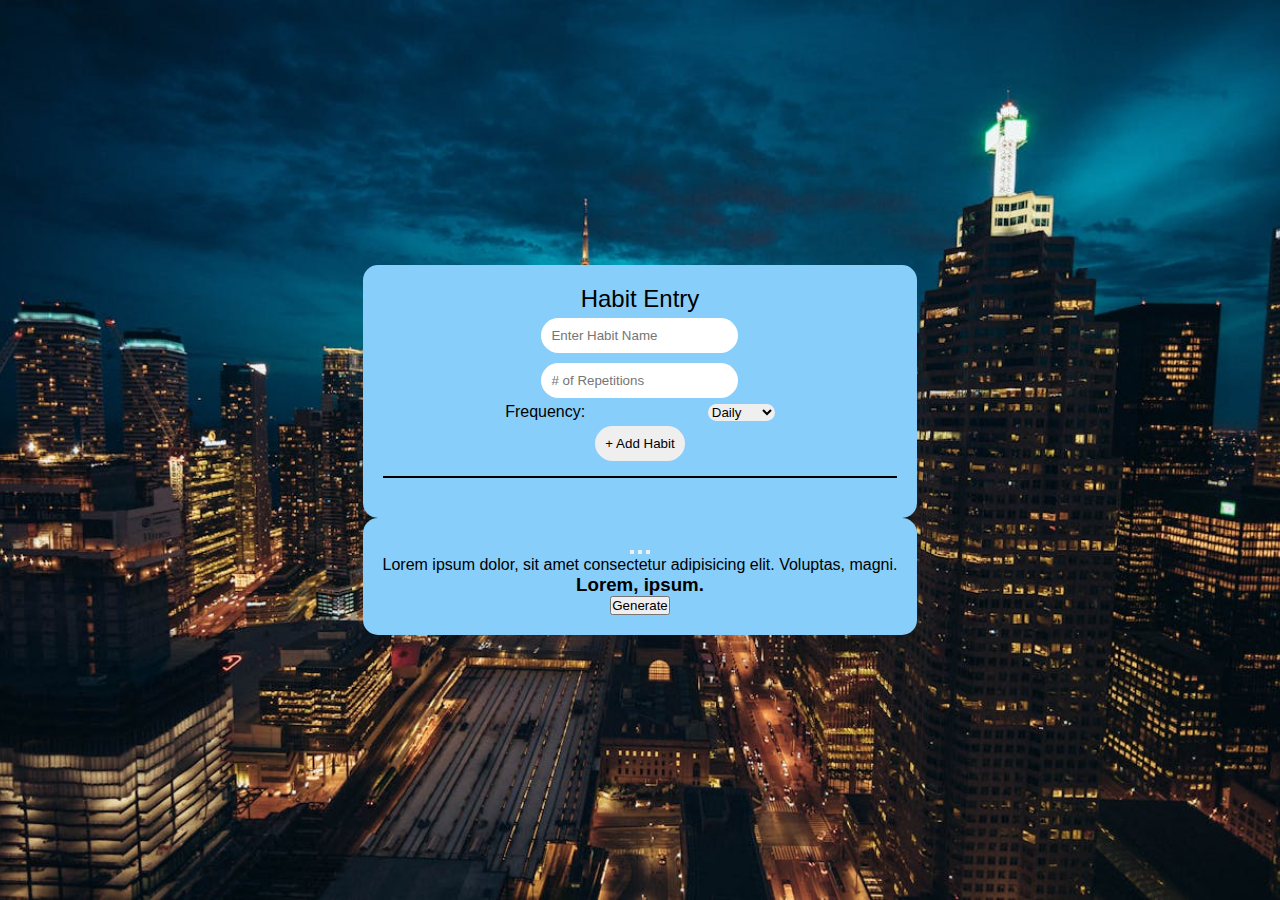
<file: index.html>
<!DOCTYPE html>
<html lang="en">
  <head>
    <meta charset="UTF-8" />
    <meta name="viewport" content="width=device-width, initial-scale=1.0" />
    <link rel="stylesheet" href="./style.css" />
    <title>HabitHack</title>
  </head>
  <body>
    <div class="container">
    <h2>Habit Entry</h2>
      <p></p>
      <form class="add-habit">
        <input
          class="habit"
          type="text"
          name="habit"
          placeholder="Enter Habit Name"
          required
        />
        <input
          type="number"
          name="reps"
          placeholder="# of Repetitions"
          min="1"
          required
        />
        <div class="frequency">
          <label for="timeframe">Frequency: </label>
          <select name="timeframe" id="timeframe">
            <option value="Daily">Daily</option>
            <option value="Weekly">Weekly</option>
            <option value="Monthly">Monthly</option>
            <option value="Yearly">Yearly</option>
          </select>
        </div>
        <input type="submit" value="+ Add Habit" />
      </form>

      <ul class="habits">
        <li>Loading...</li>
      </ul>
    </div>

    <!-- h -->
    <div class="wrapper">
        <div class="container">
          <div class="button-container">
            <button id="favourite"><i class="fa-regular fa-heart"></i></button>
            <button id="show-list">
              <i class="fa-solid fa-list"></i>
            </button>
            <button id="copy"><i class="fa-solid fa-copy"></i></button>
          </div>
          <p id="quote">
            Lorem ipsum dolor, sit amet consectetur adipisicing elit. Voluptas,
            magni.
          </p>
          <h3 id="author">Lorem, ipsum.</h3>
          <button id="btn">Generate</button>
        </div>
      </div>
      <div class="favorite-container">
        <h3>Favorite Quotes</h3>
        <ul id="list-of-favourite-quotes"></ul>
        <button id="clear-button">Clear</button>
        <button id="close-favorite">Close</button>
      </div>
    
      <script src="./motivation.js"></script>
    <script src="./script.js"></script>
  </body>
</html>
</file>
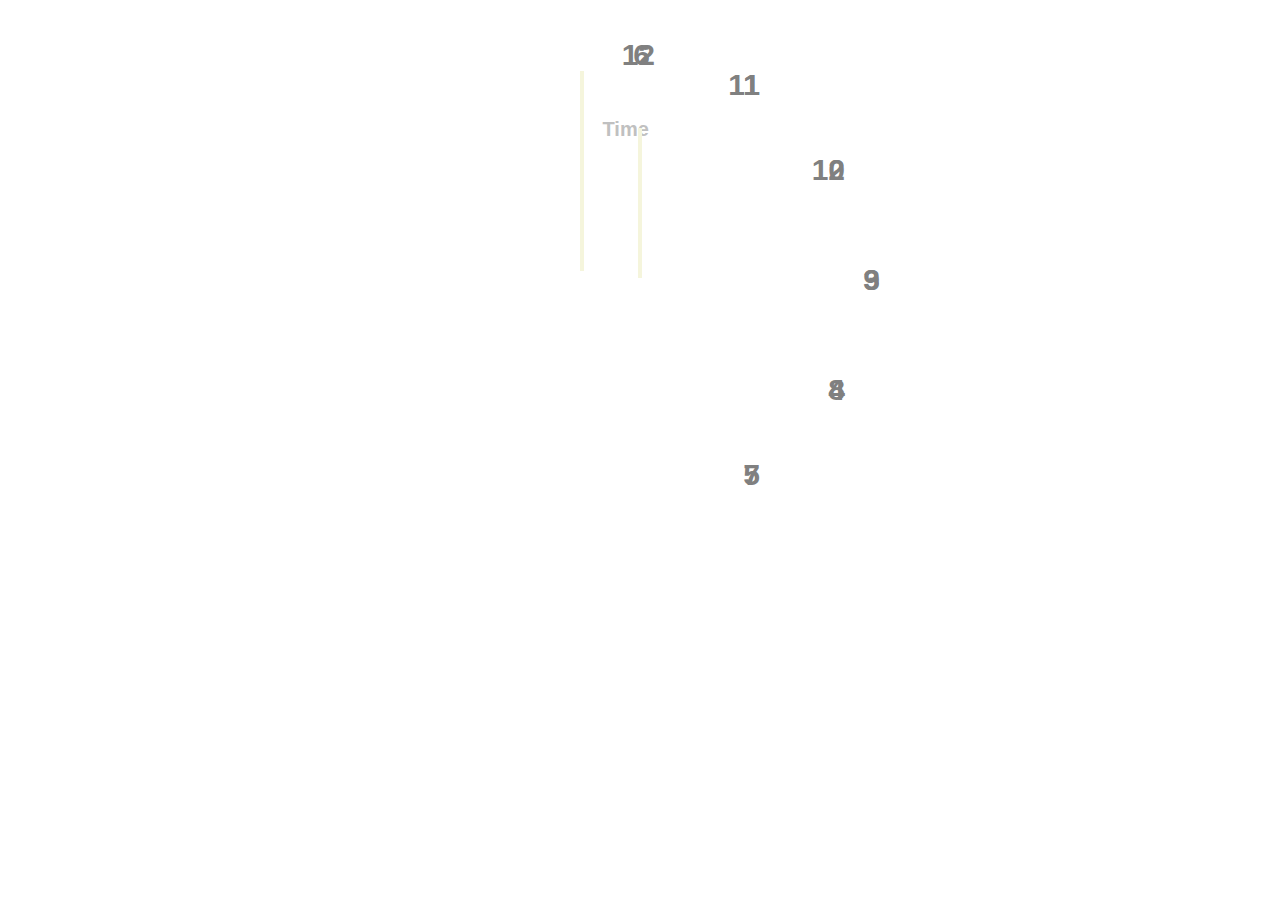
<file: clock.html>
<!DOCTYPE html>
<html lang="en">
<head>
    <meta charset="UTF-8">
    <meta name="viewport" content="width=device-width, initial-scale=1.0">
    <title>Clock</title>
    <link rel="stylesheet" href="clock.css">
</head>
<body>
    <div class="clock-dial">
        <div class="hour hour-1">1</div>
        <div class="hour hour-2">2</div>
        <div class="hour hour-3">3</div>
        <div class="hour hour-4">4</div>
        <div class="hour hour-5">5</div>
        <div class="hour hour-6">6</div>
        <div class="hour hour-7">7</div>
        <div class="hour hour-8">8</div>
        <div class="hour hour-9">9</div>
        <div class="hour hour-10">10</div>
        <div class="hour hour-11">11</div>
        <div class="hour hour-12">12</div>
        <div class="info">Time</div>

        <div class="minute-hand-wrapper">
            <div class="minute-hand">
                <div class="hand"></div>
                <div class="arrow"></div>
            </div>
        </div>
        <div class="hour-hand-wrapper">
            <div class="hour-hand">
                <div class="hand"></div>
                <div class="arrow"></div>
            </div>
        </div>
    </div>
</body>
</html>
</file>
<file: style.css>
* {
    margin: 0;
    padding: 0;
  }
  
  html {
    box-sizing: border-box;
    min-height: 100vh;
    display: flex;
    justify-content: center;
    align-items: center;
    text-align: center;
  }
  
  body {
    margin: 0;
    font-family: -apple-system, BlinkMacSystemFont, "Segoe UI", "Roboto", "Oxygen",
      "Ubuntu", "Cantarell", "Fira Sans", "Droid Sans", "Helvetica Neue",
      sans-serif;
    -webkit-font-smoothing: antialiased;
    -moz-osx-font-smoothing: grayscale;
    background-image: url('img/img1.jpg');
    background-size: cover; /* Adjust as needed */
    background-position: center; /* Optional: Center the image */
  }

  .container {
    padding: 20px;
    background-color: lightskyblue;
    border-radius: 15px;
  }
  
  h2 {
    text-align: center;
    font-weight: 400;
  }
  
  .habits {
    text-align: left;
    list-style: none;
  }
  
  .habits li {
    border-bottom: 1px solid gray;
    padding: 10px;
    font-weight: 400;
    display: flex;
    align-items: center;
  }
  
  .habits label {
    flex: 1;
    cursor: pointer;
  }
  
  .habits input {
    margin-right: 12px;
  }
  
  .habits input {
    display: none;
  }
  
  .habits input + label:before {
    content: "+";
    margin-right: 12px;
  }
  
  .habits input + label span {
    font-weight: 200;
    font-size: 0.75rem;
  }
  
  .habits input:checked + label {
    text-decoration: line-through;
    color: lightgrey;
  }
  
  .habits button {
    padding-left: 30px;
    background: none;
    margin: 5px;
    outline: 0;
    border: 0;
    border-radius: 10px;
  }
  
  .add-habit {
    width: 100%;
    display: flex;
    flex-direction: column;
    align-items: center;
    margin-bottom: 20px;
    padding-bottom: 10px;
    border-bottom: 2px solid black;
  }
  
  .add-habit input {
    padding: 10px;
    margin: 5px;
    outline: 0;
    border: 0;
    border-radius: 100px;
  }
  
  .add-habit select {
    border-radius: 10px;
    border: none;
  }
  
  .frequency {
    width: 100%;
    display: flex;
    align-items: center;
    justify-content: space-evenly;
    flex-direction: row;
  }
</file>
<file: clock.css>
body
{
    font-family: Arial, Helvetica, sans-serif;
}

.clock-dial 
{
    width: 500px;
    height: 500px;
    border: 20px solid white;
    margin: 0 auto;
    position: relative;
}

.point 
{
width: 20px;
height: 20px;
background-color: gray;
border-radius: 50%;
position: absolute;
top: 240px;
left: 240px;
}

.hour
{
    font-size: 30px;
    font-weight: bold;
    color: gray;
    position: absolute;
}

.hour-1 
{
    top: 40px;
    right: 130px;
}

.hour-2 
{
    top: 125px;
    right: 45px;
}.hour-3 
{
    top: 235px;
    right: 10px;
}.hour-4 
{
    top: 345px;
    right: 45px;
}.hour-5 
{
    top: 430px;
    right: 130px;
}.hour-6 
{
    top: 10px;
    right: 240px;
}.hour-7 
{
    top: 430px;
    right: 130px;
}.hour-8 
{
    top: 345px;
    right: 45px;
}.hour-9 
{
    top: 235px;
    right: 10px;
}.hour-10 
{
    top: 125px;
    right: 45px;
}
.hour-11 
{
    top: 40px;
    right: 130px;
}.hour-12 
{
    top: 10px;
    right: 235px;
}

.info
{
    font-size: 20px;
    font-weight: bold;
    color: silver;
    position: absolute;
    top: 90px;
    left: 42.5%;
}

.minute-hand-wrapper
{
    width: 400px;
    height: 400px;

    font-weight: bold;
    color: aqua;
    position: absolute;
    top: 50px;
    border-radius: 50%;
}

.minute-hand
{
    position: relative;
}

.minute-hand .arrow 
{
    width: 4px;
    height: 200px;
    background-color: beige;
    transform: rotate(180deg);
    position: absolute;
    left: 190px;
    top: -7px;
}

.hour-hand-wrapper
{
    width: 300px;
    height: 300px;
    font-weight: bold;
    color: aqua;
    position: absolute;
    top: 100px;
    left: 100px;
    border-radius: 50%;
}

.hour-hand
{
    position: relative;
}

.hour-hand .hand 
{
    width: 4px;
    height: 150px;
    background-color: beige;
    transform: rotate(180deg);
    position: absolute;
    left: 148px;
}

.minute-hand .arrow 
{
    font-size: 30px;
    font-weight: bold;
    color: black;
    transform: rotate(180deg);
    position: absolute;
    left: 190px;

}
</file>
